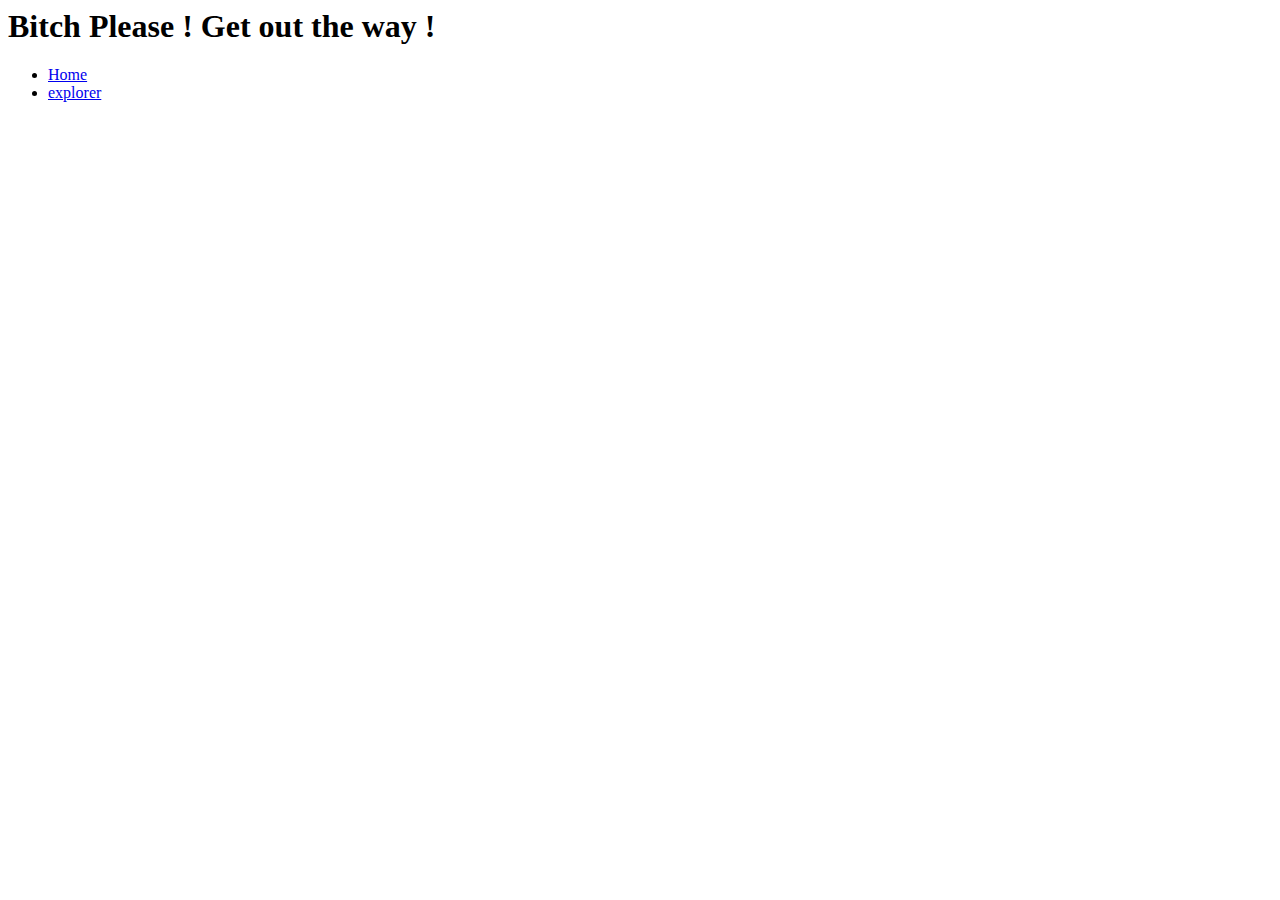
<file: bitcoin/index.html>
<head>
   <h1> Bitch Please ! Get out the way !  </h1>
   <script type="text/javascript" src="../jquery.js"></script>
</head>
<body>
   <ul>
  <li><a class="active" href="#home">Home</a></li>
  <li><a href="explorer">explorer</a></li>
</ul>
</body>
</file>
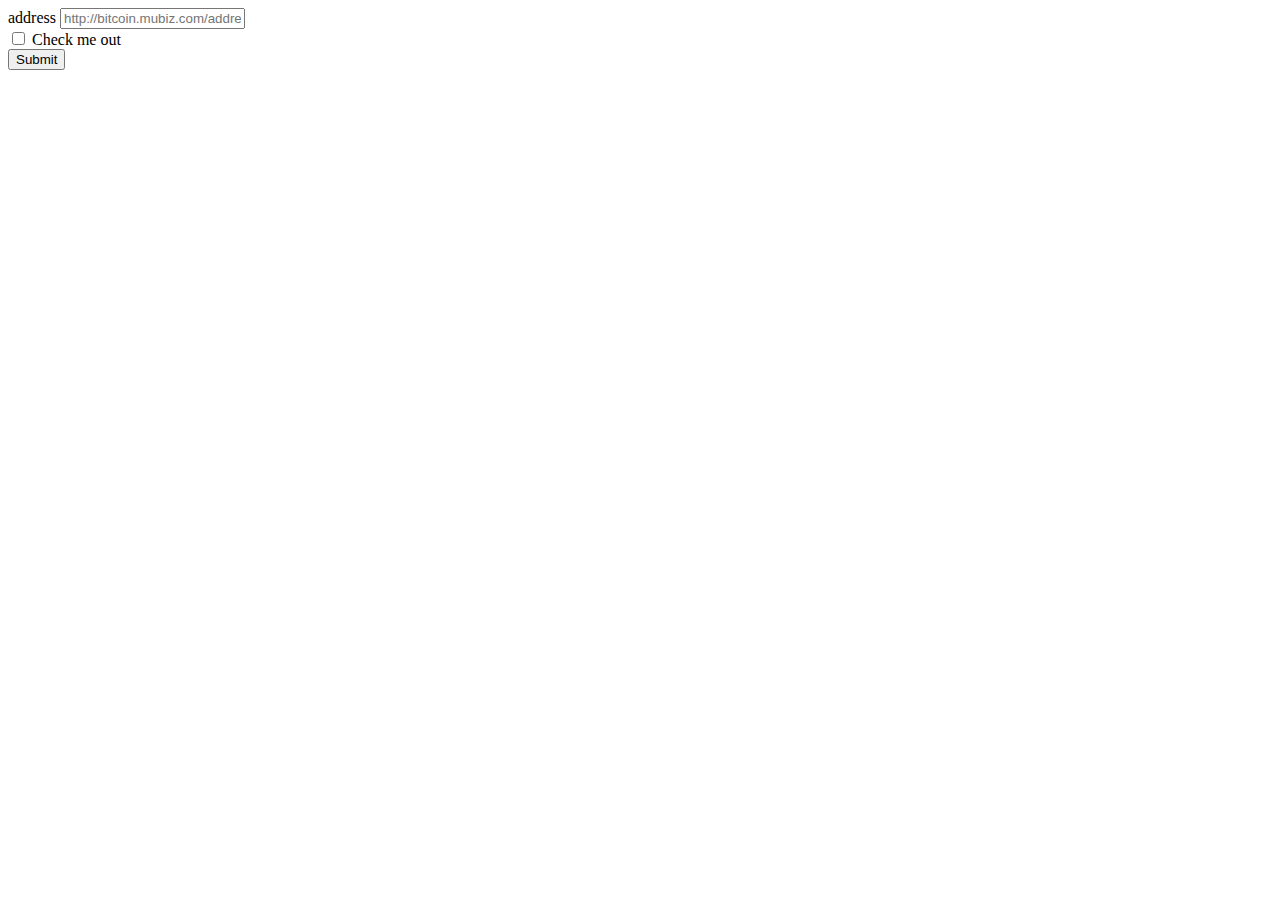
<file: bitcoin/explorer/index.html>
<html>
  <form>
  <div class="form-group">
    <label for="address">address</label>
    <input type="Web adress" class="form-control" id="address" placeholder="http://bitcoin.mubiz.com/address/">
  </div>
  <div class="checkbox">
    <label>
      <input type="checkbox"> Check me out
    </label>
  </div>
  <button type="submit" class="btn btn-default">Submit</button>
</form>
</html>
</file>
